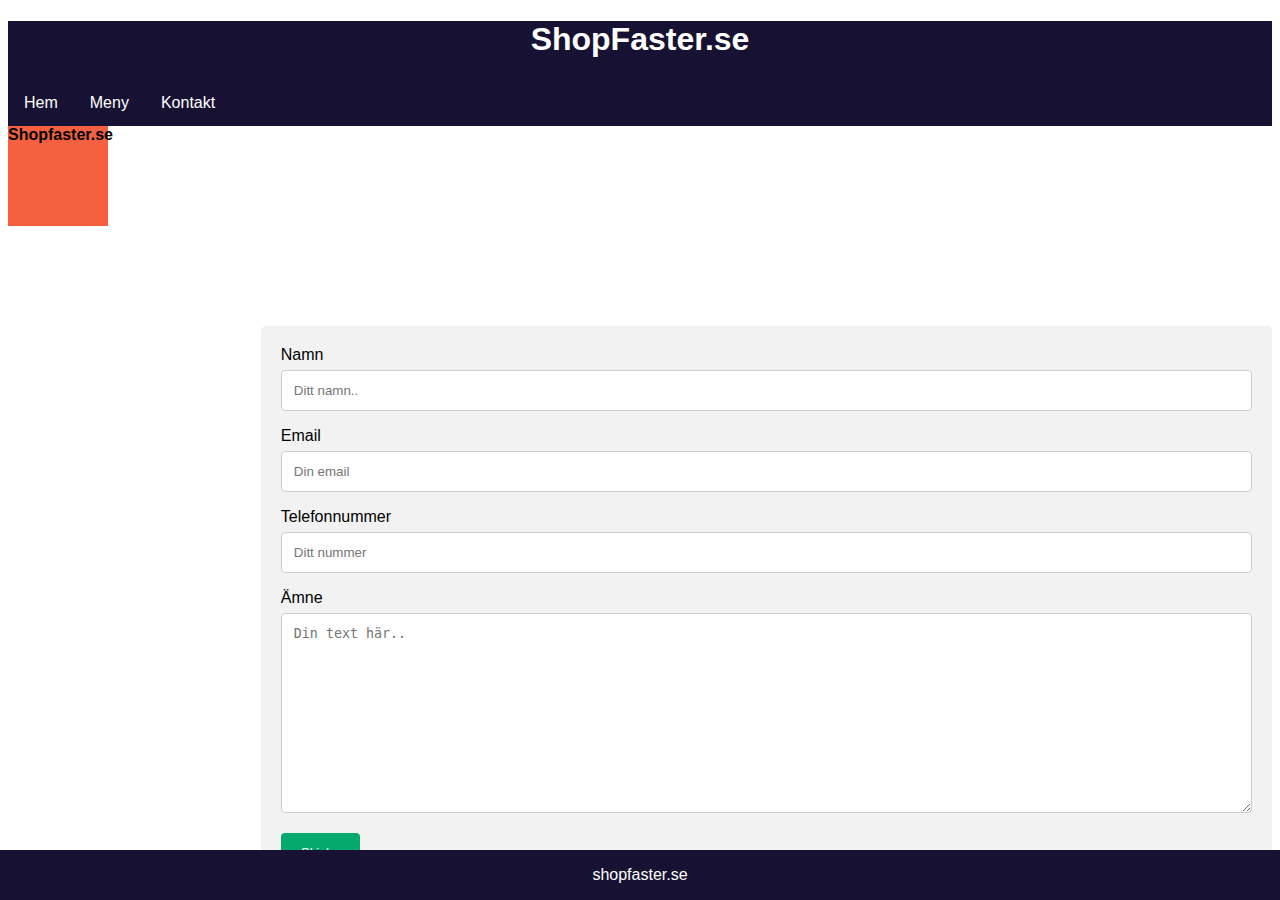
<file: contact.html>
<!DOCTYPE html>
<html lang="sv">

<head>
	<meta name="viewport" content="width=device-width, initial-scale=1.0">
    <meta charset="utf-8">


    <link rel='stylesheet' id='patricia-css' href='style.css?version=1.0.4R1.9' type='text/css' media='all' />
    <title>Shopfaster.se</title>
</head>

<body>
	<div class="header" style="background:#171233;">
        <h1 style="color:white; text-align:center;">ShopFaster.se</h1>
		<div class="navbar">
		
		 <a href="index.html">Hem</a>
<div class="dropdown">
		<button class="dropbtn">Meny 
		  <i class="fa fa-caret-down"></i>
		</button>
		<div class="dropdown-content">
		  <a href="#">Installationer</a>
		  <a href="#">Produkter</a>
		  <a href="#">Konstulter</a>
		</div>
	  </div> 
	  <a href="contact.html">Kontakt</a>
	</div>	
	</div>
<div class="Shopfaster"><b>Shopfaster.se</b></div>
<div class="container">

<div class="contact-container">
    <form action="/action_page.php">
        <label for="fname">Namn</label>
        <input type="text" id="fname" name="firstname" placeholder="Ditt namn..">

        <label for="lname">Email</label>
        <input type="text" id="lname" name="lastname" placeholder="Din email">

    <label for="country">Telefonnummer</label>
    <input type="text" id="country" name="lastname" placeholder="Ditt nummer">

        <label for="subject">Ämne</label>
        <textarea id="subject" name="subject" placeholder="Din text här.." style="height:200px"></textarea>

        <input type="submit" value="Skicka">
    </form>
</div>



</div>




    <div class="footer">
        <p>shopfaster.se</p>
    </div> 
    
</body>

</html>
</file>
<file: style.css>
/* Menu below */
.navbar {
  overflow: hidden;
  background-color: #171233;
}

.navbar a {
  float: left;
  font-size: 16px;
  color: white;
  text-align: center;
  padding: 14px 16px;
  text-decoration: none;
}

.dropdown {
  float: left;
  overflow: hidden;
}

.dropdown .dropbtn {
  font-size: 16px;
  border: none;
  outline: none;
  color: white;
  padding: 14px 16px;
  background-color: inherit;
  font-family: inherit;
  margin: 0;
}

.navbar a:hover,
.dropdown:hover .dropbtn {
  background-color: #ff6666;
}

.dropdown-content {
  display: none;
  position: absolute;
  background-color: #f9f9f9;
  min-width: 160px;
  box-shadow: 0px 8px 16px 0px rgba(0, 0, 0, 0.2);
  z-index: 1;
}

.dropdown-content a {
  float: none;
  color: black;
  padding: 12px 16px;
  text-decoration: none;
  display: block;
  text-align: left;
}

.dropdown-content a:hover {
  background-color: #ddd;
}

.dropdown:hover .dropdown-content {
  display: block;
}

/*Kontaktformulär*/

input[type="text"],
select,
textarea {
  width: 100%;
  padding: 12px;
  border: 1px solid #ccc;
  border-radius: 4px;
  box-sizing: border-box;
  margin-top: 6px;
  margin-bottom: 16px;
  resize: vertical;
}

input[type="submit"] {
  background-color: #04aa6d;
  color: white;
  padding: 12px 20px;
  border: none;
  border-radius: 4px;
  cursor: pointer;
}

input[type="submit"]:hover {
  background-color: #45a049;
}

.contact-container {
  border-radius: 5px;
  background-color: #f2f2f2;
  padding: 20px;
}

/* Animation */

.Shopfaster {
  width: 100px;
  height: 100px;
  background-color: #f56040;
  position: relative;
  animation-name: example;
  animation-duration: 4s;
}

@keyframes example {
  0% {
    background-color: #405de6;
    left: 0px;
    top: 0px;
  }
  25% {
    background-color: #5b51d8;
    left: 200px;
    top: 0px;
  }
  50% {
    background-color: #833ab4;
    left: 200px;
    top: 200px;
  }
  75% {
    background-color: #c13584;
    left: 0px;
    top: 200px;
  }
  100% {
    background-color: #e1306c;
    left: 0px;
    top: 0px;
  }
}

/* Container */

.container {
  display: flex;
  margin-top: 100px;
  margin-left: 20%;
}

.column {
  flex: 1;
  box-sizing: border-box;
}

.column-one {
  order: 2;
}
.column-two {
  order: 3;
}
.column-three {
  order: 4;
}

/* slideshow*/

* {
  box-sizing: border-box;
}

/* Slideshow container */
.slideshow-container {
  max-width: 1000px;
  position: relative;
  margin: auto;
}

/* Hide the images by default */
.mySlides {
  display: none;
}

/* Next & previous buttons */
.prev,
.next {
  cursor: pointer;
  position: absolute;
  top: 50%;
  width: auto;
  margin-top: -22px;
  padding: 16px;
  color: white;
  font-weight: bold;
  font-size: 18px;
  transition: 0.6s ease;
  border-radius: 0 3px 3px 0;
  user-select: none;
}

/* Position the "next button" to the right */
.next {
  right: 0;
  border-radius: 3px 0 0 3px;
}

/* On hover, add a black background color with a little bit see-through */
.prev:hover,
.next:hover {
  background-color: rgba(0, 0, 0, 0.8);
}

/* Caption text */
.text {
  color: #f2f2f2;
  font-size: 15px;
  padding: 8px 12px;
  position: absolute;
  bottom: 8px;
  width: 100%;
  text-align: center;
}

/* Number text (1/3 etc) */
.numbertext {
  color: #f2f2f2;
  font-size: 12px;
  padding: 8px 12px;
  position: absolute;
  top: 0;
}

/* The dots/bullets/indicators */
.dot {
  cursor: pointer;
  height: 15px;
  width: 15px;
  margin: 0 2px;
  background-color: #bbb;
  border-radius: 50%;
  display: inline-block;
  transition: background-color 0.6s ease;
}

.active,
.dot:hover {
  background-color: #717171;
}

/* Fading animation */
.fade {
  -webkit-animation-name: fade;
  -webkit-animation-duration: 1.5s;
  animation-name: fade;
  animation-duration: 1.5s;
}

@-webkit-keyframes fade {
  from {
    opacity: 0.4;
  }
  to {
    opacity: 1;
  }
}

@keyframes fade {
  from {
    opacity: 0.4;
  }
  to {
    opacity: 1;
  }
}

/* Style the footer */

.footer {
  position: fixed;
  left: 0;
  bottom: 0;
  width: 100%;
  background-color: #171233;
  color: white;
  text-align: center;
}
/*PORTFOLIO*/
div.gallery {
  border: 1px solid #ccc;
  border-radius: 10px;
}

div.gallery:hover {
  border: 1px solid #777;
}

div.gallery img {
  width: 100%;
  height: auto;
}

div.desc {
  padding: 15px;
  text-align: center;
}

* {
  box-sizing: border-box;
}

.responsive {
  padding: 0 6px;
  float: left;
  width: 24.99999%;
}

@media only screen and (max-width: 700px) {
  .responsive {
    width: 49.99999%;
    margin: 6px 0;
  }
}

@media only screen and (max-width: 500px) {
  .responsive {
    width: 100%;
  }
}

.clearfix:after {
  content: "";
  display: table;
  clear: both;
}
h3 {
    text-align: center;
    }
.img {
    border-radius:10px;
}
.link {
    font-size: 17px;
    text-align:center;
    display:block;
}
/*--------Consults------------*/
* {
  box-sizing: border-box;
}
.consult-img {
    align: right;
    height: 250px;
    width: auto;
    align-items: vertically;
}
body {
  font-family: Arial, Helvetica, sans-serif;
}

/* Style the header*/
header {
  background-color: #666;
  padding: 0px;
  text-align: center;
  font-size: 20px;
  color: white;
  border-radius: 10px;
}

/* Create two columns/boxes that floats next to each other */
nav {
  float: left;
  width: 20%;
  height: 250px;
  background: #ccc;
  padding: 20px;
}

/* Style the list inside the menu */
nav div {
  list-style-type: none;
  padding: 0;
}

article {
  float: left;
  padding: 20px;
  width: 60%;
  background-color: #f1f1f1;
  height: 250px;

}
aside {
    float: left;
    padding: 0px;
    width: 20%;
    background-color: #e6e6e6;
    height: 250px;
}

}
/* Clear floats after the columns */
section::after {
  content: "";
  display: table;
  clear: both;
}


/* Responsive layout - makes the two columns/boxes stack on top of each other instead of next to each other, on small screens */
@media (max-width: 600px) {
  nav, article {
    width: 100%;
    height: auto;
  }
}
/*------------buttons----------*/
.btn-group button {
  background-color:  #b3ccff;
  border: 1px solid #b3ccff;
  color: white;
  padding: 10px 24px;
  cursor: pointer;
  width: 75%;
  display: block;
  border-radius: 20px;
  margin-bottom: 10px;

}

.btn-group button:not(:last-child) {
  border-bottom: none; /* Prevent double borders */
}

/* Add a background color on hover */
.btn-group button:hover {
  background-color: #ff8080;
}
</file>
